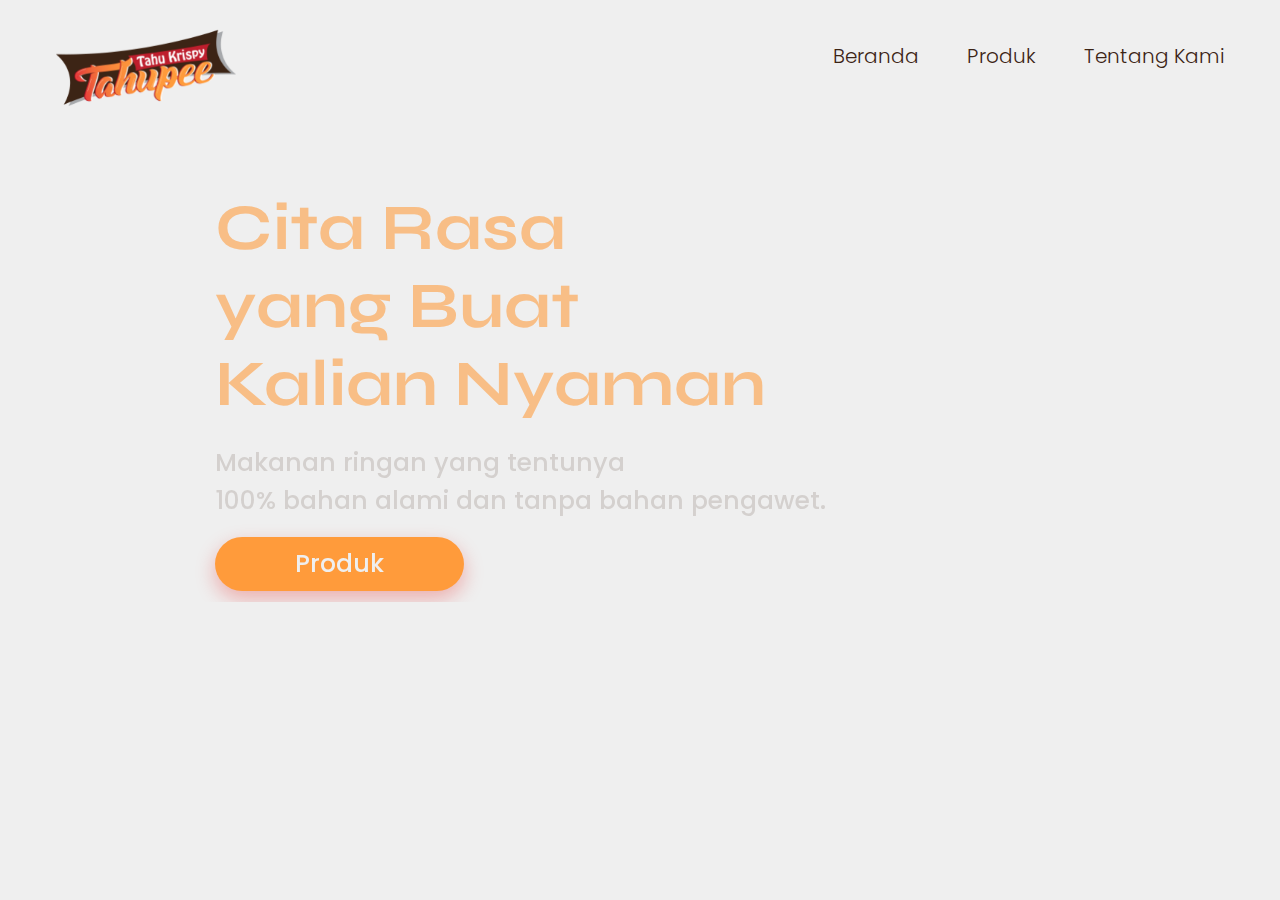
<file: index.html>
<!DOCTYPE html>
<html lang="en">
<head>
    <meta charset="UTF-8">
    <meta http-equiv="X-UA-Compatible" content="IE=edge">
    <meta name="viewport" content="width=device-width, initial-scale=1.0">
    <title>Beranda | Tahupee</title>
    <!-- MY CSS -->
    <link rel="stylesheet" href="css/style.css">
    <!-- BOXICONS CSS -->
    <link rel="stylesheet" href="https://unpkg.com/boxicons@2.1.2/css/boxicons.min.css">
</head>
<body>
    <!-- ========= HEADER ========= -->
    <header class="header" id="header">
        <nav class="nav container">
            <a href="index.html" class="nav__logo">
                <img src="img/logo.png" alt="Logo Tahupee">
            </a>

            <div class="nav__menu" id="nav-menu">
                <ul class="nav__list">
                    <li class="nav__item">
                        <a href="index.html" class="nav__link">Beranda</a>
                    </li>
                    <li class="nav__item">
                        <a href="produk.html" class="nav__link">Produk</a>
                    </li>
                    <li class="nav__item">
                        <a href="about.html" class="nav__link">Tentang Kami</a>
                    </li>
                </ul>

                <div class="nav__close" id="nav-close">
                    <i class='bx bx-x'></i>
                </div>
            </div>

            <!-- MENU BUTTON -->
            <div class="nav__toggle" id="nav-toggle">
                <i class='bx bx-menu'></i>
            </div>
        </nav>
    </header>

    <!-- ========= MAIN ========= -->
    <main class="main">
        <!-- ========= HOME ========= -->
        <section class="home">
            <div class="home__container container">
                <div class="home__data">
                    <h1 class="home__title">
                        Cita Rasa <br>yang Buat <br>Kalian Nyaman
                    </h1>
                    <p class="home__desc">
                        Makanan ringan yang tentunya <br>100% bahan alami dan tanpa bahan pengawet.
                    </p>
                    
                    <a href="produk.html" class="home__button">
                        Produk
                    </a>
                </div>

                <div class="home__image">
                    <img src="img/tahupee-home.png" alt="tahupee" class="home__tahupee">
                </div>
            </div>
        </section>
    </main>

    <!-- =========== SCRIPT ============ -->

    <!-- GSAP -->
    <script src="https://cdnjs.cloudflare.com/ajax/libs/gsap/3.11.0/gsap.min.js"></script>

    <!-- MAIN JS -->
    <script src="js/main.js"></script>
</body>
</html>
</file>
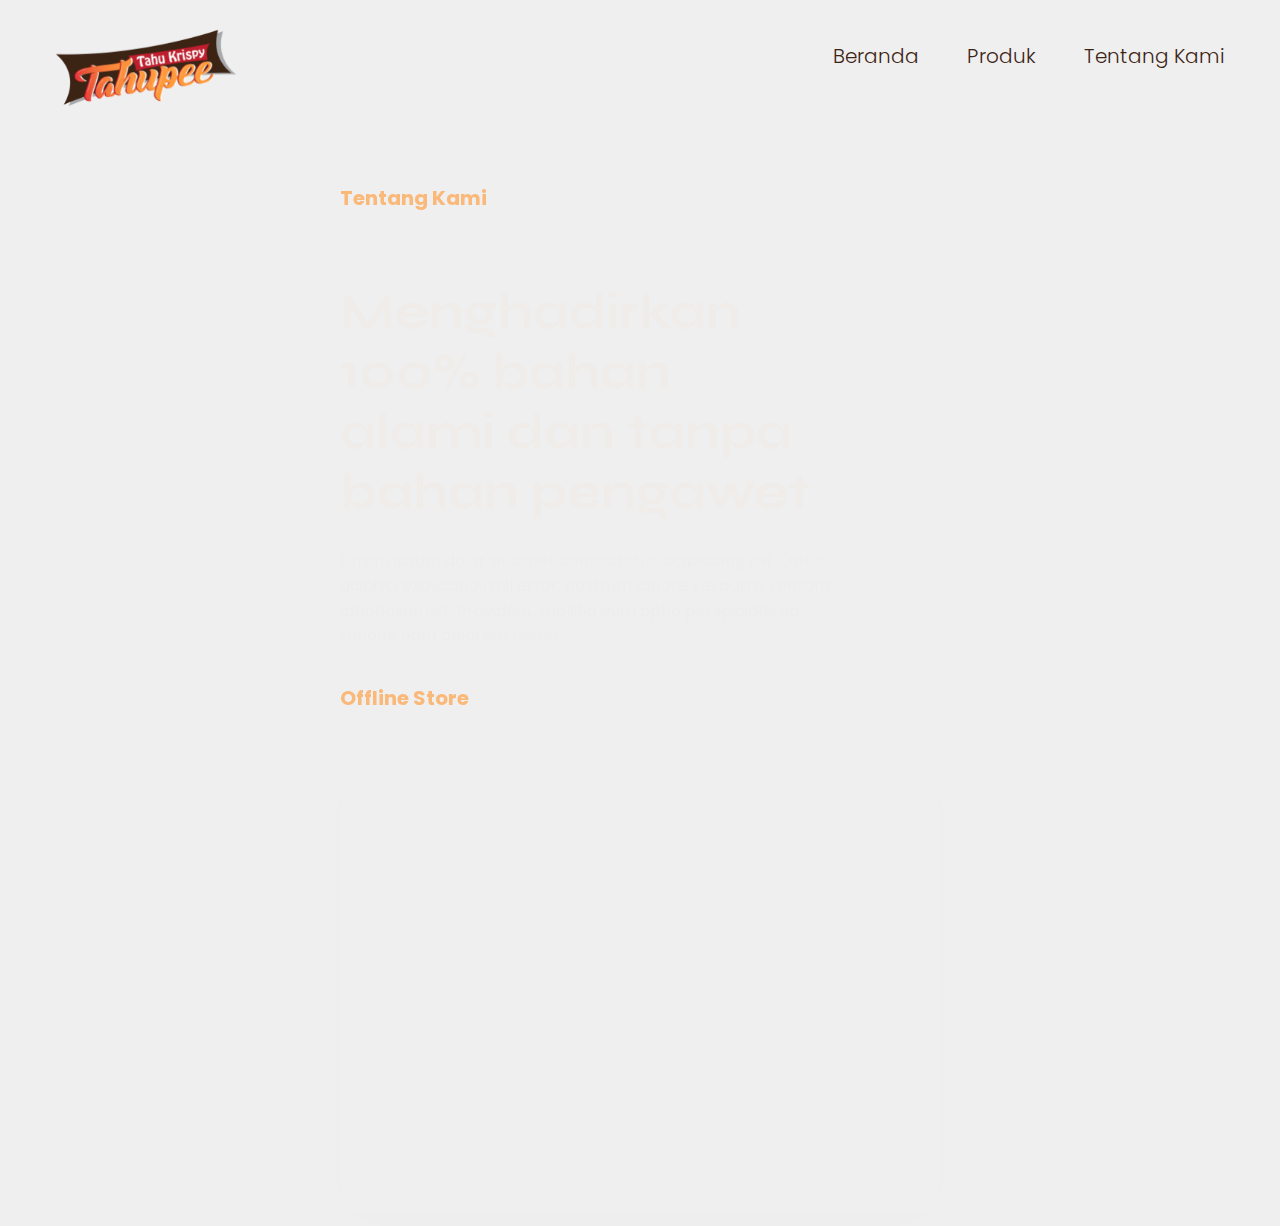
<file: about.html>
<!DOCTYPE html>
<html lang="en">
<head>
    <meta charset="UTF-8">
    <meta http-equiv="X-UA-Compatible" content="IE=edge">
    <meta name="viewport" content="width=device-width, initial-scale=1.0">
    <!-- MY CSS -->
    <link rel="stylesheet" href="css/about.css">
    <!-- BOXICONS CSS -->
    <link rel="stylesheet" href="https://unpkg.com/boxicons@2.1.2/css/boxicons.min.css">
    <title>Tentang Kami | Tahupee</title>
</head>
<body>
    <!-- ========= HEADER ========= -->
    <header class="header" id="header">
        <nav class="nav container">
            <a href="index.html" class="nav__logo">
                <img src="img/logo.png" alt="Logo Tahupee">
            </a>

            <div class="nav__menu" id="nav-menu">
                <ul class="nav__list">
                    <li class="nav__item">
                        <a href="index.html" class="nav__link">Beranda</a>
                    </li>
                    <li class="nav__item">
                        <a href="produk.html" class="nav__link">Produk</a>
                    </li>
                    <li class="nav__item">
                        <a href="about.html" class="nav__link">Tentang Kami</a>
                    </li>
                </ul>

                <div class="nav__close" id="nav-close">
                    <i class='bx bx-x'></i>
                </div>
            </div>

            <!-- MENU BUTTON -->
            <div class="nav__toggle" id="nav-toggle">
                <i class='bx bx-menu'></i>
            </div>
        </nav>
    </header>

    <!-- ========= MAIN ========= -->
    <main class="main">
        <!-- ========= TENTANG KAMI ========= -->
        <section class="about">
            <div class="about__container container">
                <div class="about__data">
                    <h1 class="about__title">
                        Tentang Kami
                        <p class="about__title2">Menghadirkan 100% bahan alami dan tanpa bahan pengawet</p>
                    </h1>
                    <p class="about__desc">
                        Lorem ipsum dolor sit amet consectetur, adipisicing elit. Optio adipisci explicabo nihil error, nostrum labore vel porro veritatis laboriosam et. Provident, mollitia eum optio perspiciatis ea ratione nam dolorem nemo.
                    </p>

                    <h1 class="about__title">
                        Offline Store
                        <iframe src="https://www.google.com/maps/embed?pb=!1m18!1m12!1m3!1d3965.1809250251713!2d106.82143961431163!3d-6.37062736409011!2m3!1f0!2f0!3f0!3m2!1i1024!2i768!4f13.1!3m3!1m2!1s0x2e69ec1cabb59bdf%3A0x28b4f84e4677f329!2sPoliteknik%20Negeri%20Jakarta%20(PNJ)!5e0!3m2!1sid!2sid!4v1652805902937!5m2!1sid!2sid" width="600" height="450" style="border:0;" allowfullscreen="" loading="lazy" referrerpolicy="no-referrer-when-downgrade" class="about__peta"></iframe>
                    </h1>
                </div>
            </div>
        </section>
    </main>

    <!-- =========== SCRIPT ============ -->

    <!-- GSAP -->
    <script src="https://cdnjs.cloudflare.com/ajax/libs/gsap/3.11.0/gsap.min.js"></script>

    <!-- MAIN JS -->
    <script src="js/main.js"></script>

</body>
</html>
</file>
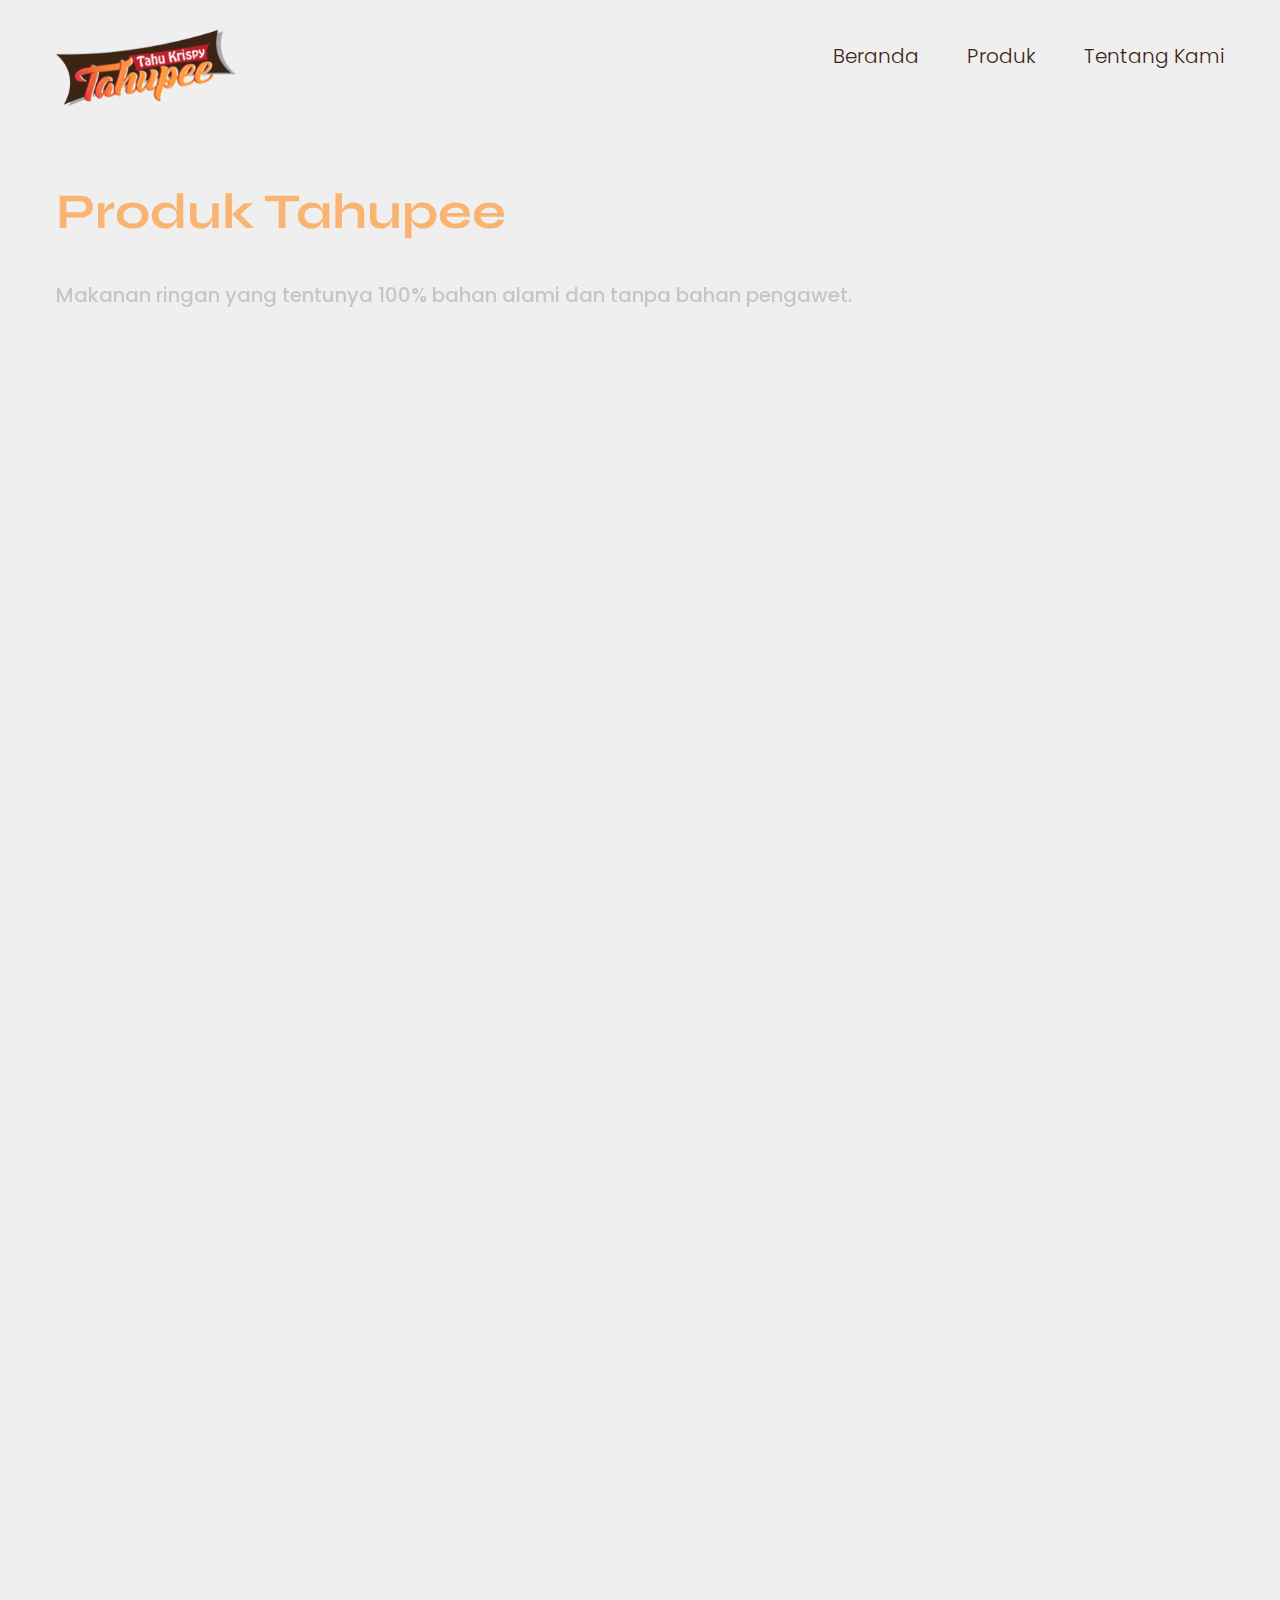
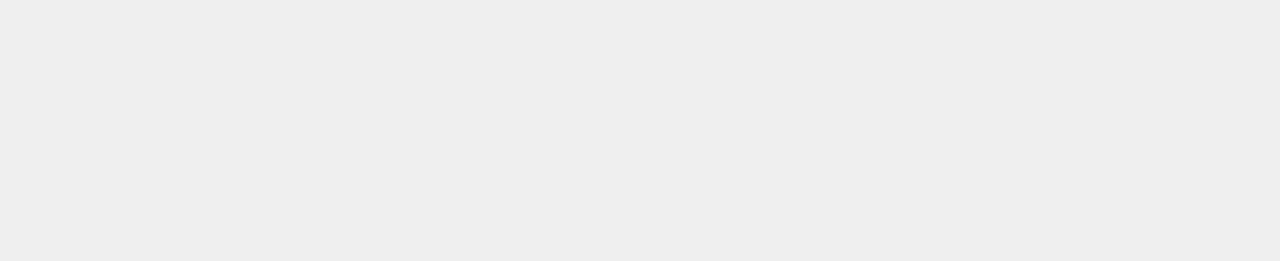
<file: produk.html>
<!DOCTYPE html>
<html lang="en">
<head>
    <meta charset="UTF-8">
    <meta http-equiv="X-UA-Compatible" content="IE=edge">
    <meta name="viewport" content="width=device-width, initial-scale=1.0">
    <!-- MY CSS -->
    <link rel="stylesheet" href="css/produk.css">
    <!-- BOXICONS CSS -->
    <link rel="stylesheet" href="https://unpkg.com/boxicons@2.1.2/css/boxicons.min.css">
    <title>Produk | Tahupee</title>
</head>
<body>
    <!-- ========= HEADER ========= -->
    <header class="header" id="header">
        <nav class="nav container">
            <a href="index.html" class="nav__logo">
                <img src="img/logo.png" alt="Logo Tahupee">
            </a>

            <div class="nav__menu" id="nav-menu">
                <ul class="nav__list">
                    <li class="nav__item">
                        <a href="index.html" class="nav__link">Beranda</a>
                    </li>
                    <li class="nav__item">
                        <a href="produk.html" class="nav__link">Produk</a>
                    </li>
                    <li class="nav__item">
                        <a href="about.html" class="nav__link">Tentang Kami</a>
                    </li>
                </ul>

                <div class="nav__close" id="nav-close">
                    <i class='bx bx-x'></i>
                </div>
            </div>

            <!-- MENU BUTTON -->
            <div class="nav__toggle" id="nav-toggle">
                <i class='bx bx-menu'></i>
            </div>
        </nav>
    </header>

    <!-- ========= MAIN ========= -->
    <main class="main">
        <!-- ========= PRODUK ========= -->
        <section class="produk">
            <div class="produk__container container">
                <div class="produk__data">
                    <h1 class="produk__title">Produk Tahupee</h1>
                </div>
                <p class="produk__desc">
                    Makanan ringan yang tentunya 100% bahan alami dan tanpa bahan pengawet.
                </p>
            </div>
            <div class="produk__snack">
                <div class="produk__tahupee">
                    <img src="img/Tahupee-Produk.png" alt="" class="produk__bg">
                    <h3 class="produk__tipe">Reguler</h3>
                    <p class="produk__harga">Rp.15.000</p>
                </div>

                <div class="produk__tahupee">
                    <img src="img/Tahupee-Produk.png" alt="" class="produk__bg">
                    <h3 class="produk__tipe">Reguler</h3>
                    <p class="produk__harga">Rp.15.000</p>
                </div>

                <div class="produk__tahupee">
                    <img src="img/Tahupee-Produk.png" alt="" class="produk__bg">
                    <h3 class="produk__tipe">Reguler</h3>
                    <p class="produk__harga">Rp.15.000</p>
                </div>

                <div class="produk__tahupee">
                    <img src="img/Tahupee-Produk.png" alt="" class="produk__bg">
                    <h3 class="produk__tipe">Reguler</h3>
                    <p class="produk__harga">Rp.15.000</p>
                </div>

                <div class="produk__tahupee">
                    <img src="img/Tahupee-Produk.png" alt="" class="produk__bg">
                    <h3 class="produk__tipe">Reguler</h3>
                    <p class="produk__harga">Rp.15.000</p>
                </div>

                <div class="produk__tahupee">
                    <img src="img/Tahupee-Produk.png" alt="" class="produk__bg">
                    <h3 class="produk__tipe">Reguler</h3>
                    <p class="produk__harga">Rp.15.000</p>
                </div>

                <div class="produk__tahupee">
                    <img src="img/Tahupee-Produk.png" alt="" class="produk__bg">
                    <h3 class="produk__tipe">Reguler</h3>
                    <p class="produk__harga">Rp.15.000</p>
                </div>

                <div class="produk__tahupee">
                    <img src="img/Tahupee-Produk.png" alt="" class="produk__bg">
                    <h3 class="produk__tipe">Reguler</h3>
                    <p class="produk__harga">Rp.15.000</p>
                </div>
            </div>
        </section>
    </main>

    <!-- =========== SCRIPT ============ -->

    <!-- GSAP -->
    <script src="https://cdnjs.cloudflare.com/ajax/libs/gsap/3.11.0/gsap.min.js"></script>

    <!-- MAIN JS -->
    <script src="js/main.js"></script>
</body>
</html>
</file>
<file: css/style.css>
@import url("https://fonts.googleapis.com/css2?family=Poppins:wght@300;400;500&family=Syne:wght@700&display=swap");
* {
  box-sizing: border-box;
  padding: 0;
  margin: 0;
}

body {
  font-family: "Poppins", sans-serif;
  font-size: 1rem;
  background-color: #EFEFEF;
  color: #3C2415;
}

ul {
  list-style: none;
}

a {
  text-decoration: none;
}

img {
  max-width: 100%;
  height: auto;
}

.container {
  max-width: 100%;
  margin-right: 1.5rem;
  margin-left: 1.5rem;
}

.main {
  overflow: hidden;
}

.header {
  position: fixed;
  width: 100%;
  top: 0;
  left: 0;
  z-index: 100;
  background-color: #EFEFEF;
  padding-bottom: 1.2em;
}

.nav {
  position: relative;
  height: 3.5rem;
  display: flex;
  justify-content: space-between;
  align-items: center;
}

.nav__logo {
  width: 150px;
  padding-top: 1.9em;
}

.nav__toggle {
  display: inline-flex;
  font-size: 1.25rem;
  cursor: pointer;
  color: #3C2415;
}

@media screen and (max-width: 768px) {
  .nav__menu {
    position: fixed;
    background-color: #EFEFEF;
    left: 0;
    top: -100%;
    box-shadow: 0 8px 24px hsla(2deg, 100%, 35%, 0.2);
    width: 100%;
    padding: 3.5rem 3rem;
    border-radius: 0 0 2rem 2rem;
    transition: top 0.4s;
  }
}
.nav__list {
  display: flex;
  flex-direction: column;
  text-align: center;
  row-gap: 2rem;
}

.nav__link, .nav__close {
  color: #3C2415;
}

.nav__link {
  font-weight: 300;
}

.nav__link:hover {
  color: #FF9B3B;
  transition: 0.2s;
}

.nav__close {
  position: absolute;
  top: 1rem;
  right: 1.5rem;
  font-size: 1.5rem;
  cursor: pointer;
}

.show-menu {
  top: 0;
}

.active-link {
  color: #FF9B3B;
}

.home, .home__container {
  position: relative;
}

.home__container {
  padding-top: 8rem;
  display: grid;
  row-gap: 1rem;
}

.home__title {
  font-size: 50px;
  font-family: "Syne", sans-serif;
  font-weight: 700;
  color: #FF9B3B;
  margin-bottom: 0.75rem;
}

.home__desc, .home__button {
  font-weight: 500;
}

.home__desc {
  font-size: 20px;
  color: #3C2415;
  margin-bottom: 1.5rem;
}

.home__button {
  display: inline-block;
  background-color: #FF9B3B;
  color: #EFEFEF;
  padding: 0.5rem 3rem;
  border-radius: 5em;
  box-shadow: 0 8px 20px hsla(2deg, 100%, 45%, 0.28);
  transition: 0.4s;
}

.home__button:hover {
  background-color: #EFEFEF;
  color: #FF9B3B;
  border: 1em #FF9B3B;
}

.home__image {
  max-width: initial;
  justify-self: center;
}

.home__tahupee {
  width: 293px;
}

@media screen and (max-width: 330px) {
  .container {
    margin-left: 1rem;
  }
}
@media screen and (min-width: 769px) {
  .nav {
    height: 5rem;
  }
  .nav__toggle, .nav__close {
    display: none;
  }
  .nav__list {
    flex-direction: row;
    -moz-column-gap: 3rem;
         column-gap: 3rem;
    font-size: 15pt;
  }
  .home__container {
    grid-template-columns: repeat(2, -webkit-max-content);
    grid-template-columns: repeat(2, max-content);
    justify-content: center;
    align-items: center;
    -moz-column-gap: 0.5rem;
         column-gap: 0.5rem;
    padding-top: 4rem;
    padding: 10em 0em 0em 4em;
  }
  .nav {
    height: 5.5rem;
  }
  .nav__logo {
    width: 180px;
  }
}
@media screen and (min-width: 1024px) {
  .nav {
    height: 7rem;
  }
  .container {
    margin-right: 3.5rem;
    margin-left: 3.5rem;
  }
  .header {
    font-size: 1em;
  }
  .home__image {
    width: 295px;
  }
  .home__container {
    margin-left: auto;
    margin-right: auto;
  }
  .home__title {
    font-size: 65px;
  }
  .home__desc {
    font-size: 25px;
  }
  .home__button {
    padding: 0.5rem 5rem;
    font-size: 25px;
  }
}/*# sourceMappingURL=style.css.map */
</file>
<file: css/about.css>
@import url("https://fonts.googleapis.com/css2?family=Poppins:wght@300;400;500&family=Syne:wght@700&display=swap");
* {
  box-sizing: border-box;
  padding: 0;
  margin: 0;
}

body {
  font-family: "Poppins", sans-serif;
  font-size: 1rem;
  background-color: #EFEFEF;
  color: #3C2415;
}

ul {
  list-style: none;
}

a {
  text-decoration: none;
}

img {
  max-width: 100%;
  height: auto;
}

.container {
  max-width: 100%;
  margin-right: 1.5rem;
  margin-left: 1.5rem;
}

.main {
  overflow: hidden;
}

.header {
  position: fixed;
  width: 100%;
  top: 0;
  left: 0;
  z-index: 100;
  background-color: #EFEFEF;
  padding-bottom: 1.2em;
}

.nav {
  position: relative;
  height: 3.5rem;
  display: flex;
  justify-content: space-between;
  align-items: center;
}

.nav__logo {
  width: 150px;
  padding-top: 1.9em;
}

.nav__toggle {
  display: inline-flex;
  font-size: 1.25rem;
  cursor: pointer;
  color: #3C2415;
}

@media screen and (max-width: 768px) {
  .nav__menu {
    position: fixed;
    background-color: #EFEFEF;
    left: 0;
    top: -100%;
    box-shadow: 0 8px 24px hsla(2deg, 100%, 35%, 0.2);
    width: 100%;
    padding: 3.5rem 3rem;
    border-radius: 0 0 2rem 2rem;
    transition: top 0.4s;
  }
}
.nav__list {
  display: flex;
  flex-direction: column;
  text-align: center;
  row-gap: 2rem;
}

.nav__link, .nav__close {
  color: #3C2415;
}

.nav__link {
  font-weight: 300;
}

.nav__link:hover {
  color: #FF9B3B;
  transition: 0.2s;
}

.nav__close {
  position: absolute;
  top: 1rem;
  right: 1.5rem;
  font-size: 1.5rem;
  cursor: pointer;
}

.show-menu {
  top: 0;
}

.active-link {
  color: #FF9B3B;
}

.about, .about__container {
  position: relative;
}

.about__container {
  padding-top: 8rem;
  display: grid;
  row-gap: 1rem;
}

.about__title {
  color: #FF9B3B;
  font-size: 20px;
}

.about__title2 {
  padding-top: 1em;
  font-family: "Syne", sans-serif;
  font-weight: 700;
  color: #FF9B3B;
  font-size: 25px;
}

.about__desc {
  padding: 2em 0 2em 0;
}

.about__peta {
  width: 100%;
  border-radius: 20px;
  border: 1px dashed grey;
  box-shadow: rgba(0, 0, 0, 0.4) 0px 10px 50px;
  margin: 1em 0 2em 0;
}

@media screen and (min-width: 600px) {
  .about__container {
    justify-items: center;
    justify-content: center;
    align-items: center;
  }
  .about__title2 {
    width: 490px;
    font-size: 50px;
  }
  .about__desc {
    width: 493px;
    padding: 2em 0 3em 0;
  }
  .about__peta {
    margin: 1.5em 0 2em 0;
  }
}
@media screen and (min-width: 648px) {
  .about__peta {
    display: flex;
    width: 600px;
  }
}
@media screen and (min-width: 769px) {
  .nav {
    height: 5rem;
  }
  .nav__toggle, .nav__close {
    display: none;
  }
  .nav__list {
    flex-direction: row;
    -moz-column-gap: 3rem;
         column-gap: 3rem;
    font-size: 15pt;
  }
  .nav {
    height: 5.5rem;
  }
  .nav__logo {
    width: 180px;
  }
}
@media screen and (min-width: 1024px) {
  .container {
    margin-right: 3.5rem;
    margin-left: 3.5rem;
  }
  .nav {
    height: 7rem;
  }
  .about__container {
    padding-top: 11rem;
  }
}/*# sourceMappingURL=about.css.map */
</file>
<file: css/produk.css>
@import url("https://fonts.googleapis.com/css2?family=Poppins:wght@300;400;500&family=Syne:wght@700&display=swap");
* {
  box-sizing: border-box;
  padding: 0;
  margin: 0;
}

body {
  font-family: "Poppins", sans-serif;
  font-size: 1rem;
  background-color: #EFEFEF;
  color: #3C2415;
}

ul {
  list-style: none;
}

a {
  text-decoration: none;
}

img {
  max-width: 100%;
  height: auto;
}

.container {
  max-width: 100%;
  margin-right: 1.5rem;
  margin-left: 1.5rem;
}

.main {
  overflow: hidden;
}

.header {
  position: fixed;
  width: 100%;
  top: 0;
  left: 0;
  z-index: 100;
  background-color: #EFEFEF;
  padding-bottom: 1.2em;
}

.nav {
  position: relative;
  height: 3.5rem;
  display: flex;
  justify-content: space-between;
  align-items: center;
}

.nav__logo {
  width: 150px;
  padding-top: 1.9em;
}

.nav__toggle {
  display: inline-flex;
  font-size: 1.25rem;
  cursor: pointer;
  color: #3C2415;
}

@media screen and (max-width: 768px) {
  .nav__menu {
    position: fixed;
    background-color: #EFEFEF;
    left: 0;
    top: -100%;
    box-shadow: 0 8px 24px hsla(2deg, 100%, 35%, 0.2);
    width: 100%;
    padding: 3.5rem 3rem;
    border-radius: 0 0 2rem 2rem;
    transition: top 0.4s;
  }
}
.nav__list {
  display: flex;
  flex-direction: column;
  text-align: center;
  row-gap: 2rem;
}

.nav__link, .nav__close {
  color: #3C2415;
}

.nav__link {
  font-weight: 300;
}

.nav__link:hover {
  color: #FF9B3B;
  transition: 0.2s;
}

.nav__close {
  position: absolute;
  top: 1rem;
  right: 1.5rem;
  font-size: 1.5rem;
  cursor: pointer;
}

.show-menu {
  top: 0;
}

.active-link {
  color: #FF9B3B;
}

.produk, .produk__container {
  position: relative;
}

.produk__container {
  padding-top: 8rem;
  display: grid;
  row-gap: 1rem;
  padding-bottom: 2em;
}

.produk__title {
  font-size: 50px;
  font-family: "Syne", sans-serif;
  font-weight: 700;
  color: #FF9B3B;
  margin-bottom: 0.75rem;
}

.produk__desc {
  font-weight: 500;
  font-size: 20px;
  color: #3C2415;
  margin-bottom: 1.5rem;
}

.produk__snack {
  position: relative;
  display: grid;
  justify-content: center;
  align-content: center;
  padding: 1em 0 1em 0;
}

.produk__bg {
  max-width: 200px;
  justify-self: center;
  background-color: #DEDEDE;
}

.produk__tahupee {
  padding-bottom: 1em;
}

@media screen and (min-width: 425px) {
  .produk__snack {
    display: grid;
    grid-template-columns: repeat(2, -webkit-max-content);
    grid-template-columns: repeat(2, max-content);
    -moz-column-gap: 0.5em;
         column-gap: 0.5em;
  }
  .produk__bg {
    max-width: 185px;
  }
}
@media screen and (min-width: 600px) {
  .produk__snack {
    grid-template-columns: repeat(3, -webkit-max-content);
    grid-template-columns: repeat(3, max-content);
  }
}
@media screen and (min-width: 768px) {
  .produk__snack {
    -moz-column-gap: 1.5em;
         column-gap: 1.5em;
  }
}
@media screen and (min-width: 769px) {
  .nav {
    height: 5rem;
  }
  .nav__toggle, .nav__close {
    display: none;
  }
  .nav__list {
    flex-direction: row;
    -moz-column-gap: 3rem;
         column-gap: 3rem;
    font-size: 15pt;
  }
  .nav {
    height: 5.5rem;
  }
  .nav__logo {
    width: 180px;
  }
}
@media screen and (min-width: 900px) {
  .produk__bg {
    max-width: 240px;
  }
}
@media screen and (min-width: 1024px) {
  .container {
    margin-right: 3.5rem;
    margin-left: 3.5rem;
  }
  .nav {
    height: 7rem;
  }
  .produk__container {
    padding-top: 11rem;
  }
  .produk__bg {
    max-width: 280px;
  }
}
@media screen and (min-width: 1296px) {
  .produk__bg {
    max-width: 370px;
  }
}/*# sourceMappingURL=produk.css.map */
</file>
